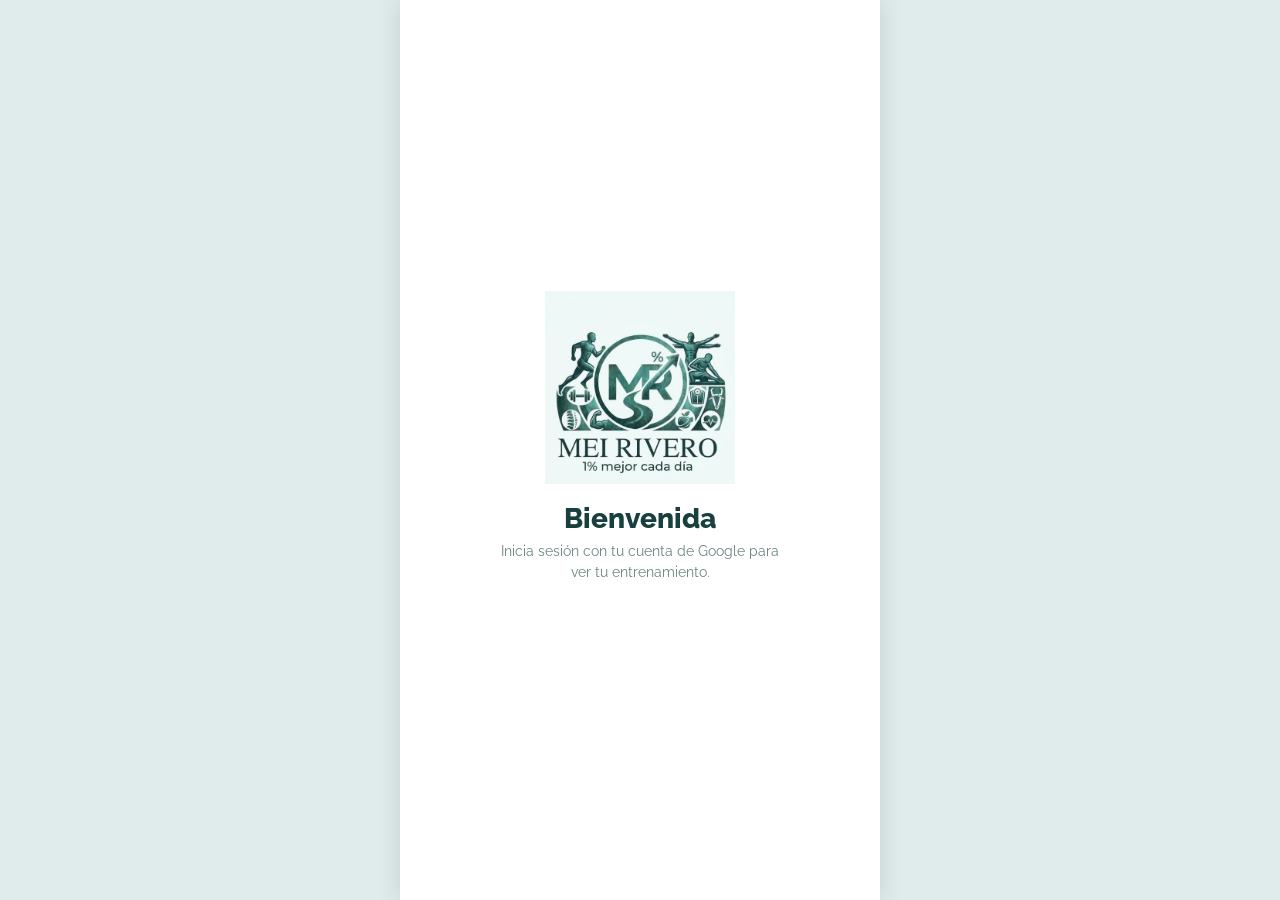
<file: index.html>
<!DOCTYPE html>
<html lang="es">
<head>
  <meta charset="UTF-8">
  <meta name="viewport" content="width=device-width, initial-scale=1, viewport-fit=cover">
  <meta name="theme-color" content="#1d4e4f">
  <title>Mei Rivero</title>
  <link rel="manifest" href="manifest.json">
  <link rel="icon" href="icons/icon-192.png">
  <link rel="apple-touch-icon" href="icons/icon-192.png">
  <link rel="preconnect" href="https://fonts.googleapis.com">
  <link rel="preconnect" href="https://fonts.gstatic.com" crossorigin>
  <link href="https://fonts.googleapis.com/css2?family=Raleway:wght@400;500;600;700;800&display=swap" rel="stylesheet">
  <link rel="stylesheet" href="style.css">
  <script src="https://accounts.google.com/gsi/client" async defer></script>
</head>
<body>
  <div id="app">

    <!-- LOGIN -->
    <section id="login-screen" class="screen login">
      <img src="assets/mei_logo.png" alt="Mei Rivero" class="login-logo">
      <h1>Bienvenida</h1>
      <p>Inicia sesión con tu cuenta de Google para ver tu entrenamiento.</p>
      <div id="g-signin"></div>
      <p id="login-error" class="error hidden"></p>
    </section>

    <!-- CARGANDO -->
    <div id="loading" class="loading hidden"><div class="spinner"></div></div>

    <!-- VISTAS -->
    <main id="app-main" class="hidden">

      <!-- HOME -->
      <section id="view-home" class="view home">
        <svg class="wave" viewBox="0 0 400 260" preserveAspectRatio="none" aria-hidden="true">
          <path d="M0 120 C 120 150, 250 60, 400 0 L400 260 L0 260 Z" fill="var(--teal)"/>
          <path d="M0 170 C 140 190, 260 110, 400 60 L400 260 L0 260 Z" fill="var(--teal-dark)" opacity=".25"/>
        </svg>
        <img src="assets/mei_logo.png" alt="Mei Rivero" class="home-logo">
        <div class="home-text">
          <h1 id="home-greeting">Hola</h1>
          <hr class="rule">
          <p id="home-intro"></p>
        </div>
      </section>

      <!-- APPS -->
      <section id="view-apps" class="view hidden">
        <h2 class="view-title">Apps</h2>
        <div class="card id-card">
          <img id="apps-photo" class="avatar" alt="Foto">
          <div>
            <p id="apps-name" class="id-name"></p>
            <p class="id-line"><svg viewBox="0 0 24 24" class="i"><path d="M22 16.9v3a2 2 0 0 1-2.2 2 19.8 19.8 0 0 1-8.6-3.1 19.5 19.5 0 0 1-6-6A19.8 19.8 0 0 1 2.100 4.200 2 2 0 0 1 4.100 2h3a2 2 0 0 1 2 1.700c.1 1 .4 1.900.7 2.800a2 2 0 0 1-.5 2.100L8.100 9.900a16 16 0 0 0 6 6l1.300-1.300a2 2 0 0 1 2.100-.4c.9.300 1.800.6 2.800.7a2 2 0 0 1 1.700 2z"/></svg><span id="apps-tel">-</span></p>
            <p class="id-line"><svg viewBox="0 0 24 24" class="i"><rect x="3" y="4" width="18" height="18" rx="2"/><path d="M16 2v4M8 2v4M3 10h18"/></svg><span id="apps-age">-</span></p>
          </div>
        </div>

        <div id="apps-grid" class="apps-grid"></div>

        <h3 class="section-title">Artículos de interés</h3>
        <div id="articles" class="articles"></div>

        <div id="socials" class="socials"></div>
      </section>

      <!-- PERFIL -->
      <section id="view-profile" class="view hidden">
        <h2 class="view-title">Perfil</h2>
        <div class="profile-head">
          <img id="profile-photo" class="avatar big" alt="Foto">
          <h3 id="profile-name"></h3>
        </div>
        <div class="card info-list" id="profile-data"></div>
        <h3 class="section-title">Mi plan</h3>
        <div class="card info-list" id="profile-plan"></div>
        <h3 class="section-title">Condiciones</h3>
        <div class="card"><p id="profile-conditions" class="conditions"></p></div>
        <button id="btn-logout" class="btn-ghost">Cerrar sesión</button>
      </section>
    </main>

    <!-- MENÚ INFERIOR -->
    <nav id="app-nav" class="nav hidden">
      <button data-tab="home" class="active">
        <svg viewBox="0 0 24 24"><path d="M3 11.500 12 4l9 7.500"/><path d="M5 10v10h5v-6h4v6h5V10"/></svg><span>Home</span>
      </button>
      <button data-tab="apps">
        <svg viewBox="0 0 24 24"><rect x="3.500" y="3.500" width="7" height="7" rx="1.500"/><rect x="13.500" y="3.500" width="7" height="7" rx="1.500"/><rect x="3.500" y="13.500" width="7" height="7" rx="1.500"/><rect x="13.500" y="13.500" width="7" height="7" rx="1.500"/></svg><span>Apps</span>
      </button>
      <button data-tab="profile">
        <svg viewBox="0 0 24 24"><circle cx="12" cy="8" r="4"/><path d="M4 21a8 8 0 0 1 16 0"/></svg><span>Perfil</span>
      </button>
    </nav>

    <!-- HOJA PARA CADA APP (Rutinas, Medidas...) -->
    <div id="sheet" class="sheet hidden" role="dialog" aria-modal="true">
      <div class="sheet-panel">
        <header>
          <h2 id="sheet-title"></h2>
          <button id="sheet-close" aria-label="Cerrar">
            <svg viewBox="0 0 24 24"><path d="M6 6l12 12M18 6L6 18"/></svg>
          </button>
        </header>
        <div id="sheet-body" class="sheet-body"></div>
      </div>
    </div>
  </div>

  <!-- Núcleo -->
  <script src="app.js"></script>
  <!-- Una línea por cada app. Para agregar una nueva: crea js/nombre.js y añade su <script> aquí -->
  <script src="js/rutinas.js"></script>
  <script src="js/alimentacion.js"></script>
  <script src="js/medidas.js"></script>
  <script src="js/atletas.js"></script>
  <script>
    if ('serviceWorker' in navigator) {
      window.addEventListener('load', () => navigator.serviceWorker.register('./sw.js').catch(console.error));
    }
  </script>
</body>
</html>
</file>
<file: style.css>
:root {
  --ink: #17403f;
  --teal-dark: #1d4e4f;
  --teal: #3f9488;
  --teal-soft: #d9ebe8;
  --mint: #eff8f7;
  --line: #dcebe8;
  --muted: #6b8583;
  --white: #fff;
  --danger: #b4423a;
  --warn: #b8860b;
  --shadow: 0 2px 10px rgba(29, 78, 79, .09);
  --nav-h: 76px;
}
* { box-sizing: border-box; -webkit-tap-highlight-color: transparent; }
html, body { margin: 0; height: 100%; background: #dfeceb; }
body { font-family: "Raleway", system-ui, -apple-system, "Segoe UI", Roboto, sans-serif; color: var(--ink); }
.hidden { display: none !important; }
button { font: inherit; color: inherit; cursor: pointer; }
svg { fill: none; stroke: currentColor; stroke-width: 1.8; stroke-linecap: round; stroke-linejoin: round; }

#app { position: relative; max-width: 480px; height: 100dvh; margin: 0 auto; background: var(--mint); overflow: hidden; box-shadow: 0 0 24px rgba(0,0,0,.12); }

/* ---------- Login ---------- */
.screen { position: absolute; inset: 0; z-index: 50; }
.login { background: var(--white); display: flex; flex-direction: column; align-items: center; justify-content: center; text-align: center; padding: 32px; }
.login-logo { width: 190px; margin-bottom: 18px; }
.login h1 { margin: 0 0 6px; font-size: 28px; font-weight: 800; }
.login p { margin: 0 0 26px; color: var(--muted); font-size: 14px; line-height: 1.5; max-width: 290px; }
.error { color: var(--danger) !important; font-weight: 600; margin: 18px 0 0 !important; }
.loading { position: absolute; inset: 0; z-index: 60; background: rgba(239,248,247,.85); display: flex; align-items: center; justify-content: center; }
.spinner { width: 38px; height: 38px; border: 4px solid var(--teal-soft); border-top-color: var(--teal); border-radius: 50%; animation: spin .8s linear infinite; }
@keyframes spin { to { transform: rotate(360deg); } }

/* ---------- Vistas ---------- */
#app-main { position: absolute; inset: 0; }
.view { position: absolute; inset: 0; overflow-y: auto; padding: calc(env(safe-area-inset-top) + 22px) 20px calc(var(--nav-h) + 40px); }
.view-title { margin: 0 0 16px; font-size: 28px; font-weight: 800; color: var(--teal-dark); }
.section-title { margin: 26px 0 12px; font-size: 16px; font-weight: 700; }
.card { background: var(--white); border-radius: 16px; box-shadow: var(--shadow); padding: 14px 16px; }

/* ---------- Home ---------- */
.home { display: flex; flex-direction: column; align-items: center; background: linear-gradient(180deg, var(--white) 55%, var(--mint)); }
.wave { position: absolute; left: 0; right: 0; bottom: 0; width: 100%; height: 38%; pointer-events: none; }
.home-logo { width: min(300px, 78%); margin-top: 8px; position: relative; }
.home-text { position: relative; align-self: stretch; margin-top: 34px; padding: 0 8px; }
.home h1 { margin: 0; font-size: 38px; line-height: 1.1; font-weight: 800; color: var(--teal-dark); overflow-wrap: anywhere; }
.rule { width: 44px; height: 3px; border: 0; border-radius: 2px; background: var(--teal); margin: 16px 0; }
#home-intro { margin: 0; font-size: 17px; line-height: 1.6; font-weight: 500; max-width: 300px; white-space: pre-line; }

/* ---------- Tarjeta de identidad ---------- */
.id-card { display: flex; align-items: center; gap: 16px; background: var(--teal-soft); box-shadow: none; padding: 16px; }
.avatar { width: 68px; height: 68px; border-radius: 50%; object-fit: cover; background: var(--white); border: 3px solid var(--white); box-shadow: var(--shadow); flex: none; }
.avatar.big { width: 118px; height: 118px; border-width: 4px; }
.id-name { margin: 0 0 6px; font-size: 19px; font-weight: 800; }
.id-line { margin: 3px 0 0; display: flex; align-items: center; gap: 8px; font-size: 14px; font-weight: 500; }
.i { width: 16px; height: 16px; color: var(--teal-dark); flex: none; }

/* ---------- Botones de apps ---------- */
.apps-grid { display: grid; grid-template-columns: 1fr 1fr; gap: 12px; margin-top: 18px; }
.app-btn { display: flex; align-items: center; gap: 12px; background: var(--white); border: 0; border-radius: 14px; box-shadow: var(--shadow); padding: 14px 12px; text-align: left; font-weight: 600; font-size: 15px; transition: transform .12s; }
.app-btn:active { transform: scale(.97); }
.app-btn svg { width: 26px; height: 26px; color: var(--teal); flex: none; }
.empty { color: var(--muted); font-size: 14px; text-align: center; padding: 22px 8px; grid-column: 1 / -1; }

/* ---------- Artículos ---------- */
.articles { display: grid; grid-template-columns: repeat(3, 1fr); gap: 10px; }
.article { display: block; text-decoration: none; color: inherit; background: var(--white); border-radius: 14px; box-shadow: var(--shadow); overflow: hidden; }
.article img { width: 100%; aspect-ratio: 1 / 1; object-fit: cover; display: block; background: var(--teal-soft); }
.article span { display: block; padding: 8px 8px 10px; font-size: 12px; font-weight: 600; line-height: 1.3; }

/* ---------- Redes ---------- */
.socials { display: flex; gap: 10px; margin-top: 22px; }
.social { flex: 1; display: flex; align-items: center; justify-content: center; gap: 7px; padding: 12px 6px; border-radius: 14px; background: var(--white); box-shadow: var(--shadow); text-decoration: none; color: var(--ink); font-size: 13px; font-weight: 600; min-width: 0; }
.social svg { width: 22px; height: 22px; color: var(--teal); flex: none; }

/* ---------- Perfil ---------- */
.profile-head { display: flex; flex-direction: column; align-items: center; margin-bottom: 20px; }
.profile-head h3 { margin: 14px 0 0; font-size: 22px; font-weight: 800; text-align: center; }
.info-list { padding: 4px 16px; }
.row { display: flex; justify-content: space-between; gap: 16px; padding: 12px 0; border-bottom: 1px solid var(--line); font-size: 14px; }
.row:last-child { border-bottom: 0; }
.row span:first-child { color: var(--muted); flex: none; }
.row span:last-child { font-weight: 600; text-align: right; overflow-wrap: anywhere; }
.chip { display: inline-block; padding: 3px 12px; border-radius: 999px; background: var(--teal-soft); color: var(--teal-dark); font-weight: 700; }
.chip.warn { background: #f7ecd0; color: var(--warn); }
.chip.danger { background: #f6dcd9; color: var(--danger); }
.conditions { margin: 0; font-size: 14px; line-height: 1.6; white-space: pre-line; }
.conditions.none { color: var(--muted); }
.btn-ghost { display: block; margin: 26px auto 0; padding: 11px 26px; border-radius: 999px; border: 1.5px solid var(--teal); background: transparent; color: var(--teal-dark); font-weight: 700; font-size: 14px; }

/* ---------- Menú inferior ---------- */
.nav { position: absolute; left: 14px; right: 14px; bottom: calc(env(safe-area-inset-bottom) + 12px); height: 64px; z-index: 40; background: var(--white); border-radius: 28px; box-shadow: 0 6px 22px rgba(29,78,79,.2); display: flex; align-items: center; justify-content: space-around; padding: 0 8px; }
.nav button { flex: 1; height: 50px; margin: 0 3px; border: 0; background: transparent; border-radius: 22px; display: flex; flex-direction: column; align-items: center; justify-content: center; gap: 2px; color: var(--ink); font-size: 11px; font-weight: 600; transition: background .2s; }
.nav button svg { width: 24px; height: 24px; }
.nav button.active { background: var(--teal-soft); color: var(--teal); }

/* ---------- Hoja de cada app ---------- */
.sheet { position: absolute; inset: 0; z-index: 70; background: rgba(23,64,63,.45); display: flex; align-items: flex-end; }
.sheet-panel { width: 100%; height: 92%; background: var(--mint); border-radius: 26px 26px 0 0; display: flex; flex-direction: column; animation: up .26s ease-out; }
@keyframes up { from { transform: translateY(40px); opacity: 0; } }
.sheet header { display: flex; align-items: center; justify-content: space-between; padding: 20px 20px 10px; }
.sheet h2 { margin: 0; font-size: 26px; font-weight: 800; color: var(--teal-dark); }
#sheet-close { width: 38px; height: 38px; border-radius: 50%; border: 0; background: var(--white); box-shadow: var(--shadow); display: flex; align-items: center; justify-content: center; }
#sheet-close svg { width: 20px; height: 20px; }
.sheet-body { flex: 1; overflow-y: auto; padding: 6px 20px calc(env(safe-area-inset-bottom) + 28px); }

/* ---------- Componentes compartidos por las apps ---------- */
.seg { display: flex; background: var(--teal-soft); border-radius: 14px; padding: 4px; margin-bottom: 14px; }
.seg button { flex: 1; border: 0; background: transparent; padding: 9px 6px; border-radius: 11px; font-size: 13px; font-weight: 700; color: var(--muted); }
.seg button.on { background: var(--white); color: var(--teal-dark); box-shadow: var(--shadow); }
select.field { width: 100%; padding: 12px 14px; border-radius: 12px; border: 1.5px solid var(--line); background: var(--white); font: inherit; font-weight: 600; color: var(--ink); margin-bottom: 14px; }
.group { margin-bottom: 12px; }
.group summary { list-style: none; display: flex; align-items: center; justify-content: space-between; padding: 14px 16px; background: var(--white); border-radius: 14px; box-shadow: var(--shadow); font-weight: 700; font-size: 14px; cursor: pointer; }
.group summary::-webkit-details-marker { display: none; }
.group summary svg { width: 18px; height: 18px; color: var(--teal); transition: transform .2s; }
.group[open] summary svg { transform: rotate(180deg); }
.group .rows { background: var(--white); border-radius: 0 0 14px 14px; padding: 2px 16px; margin-top: -6px; padding-top: 8px; }
.val { font-weight: 700; }
.delta { font-size: 12px; font-weight: 700; margin-left: 8px; }
.delta.up { color: var(--teal); }
.delta.down { color: var(--danger); }
.delta.eq { color: var(--muted); }
.date-head { display: flex; justify-content: space-between; align-items: baseline; margin: 2px 2px 12px; }
.date-head b { font-size: 18px; }
.date-head small { color: var(--muted); font-weight: 600; }

.days { display: flex; gap: 8px; overflow-x: auto; padding-bottom: 8px; margin-bottom: 8px; scrollbar-width: none; }
.days::-webkit-scrollbar { display: none; }
.days button { flex: none; padding: 9px 16px; border-radius: 999px; border: 1.5px solid var(--teal); background: var(--white); font-size: 13px; font-weight: 700; color: var(--teal-dark); }
.days button.on { background: var(--teal); color: var(--white); }
.exercise { background: var(--white); border-radius: 16px; box-shadow: var(--shadow); padding: 14px 16px; margin-bottom: 12px; }
.exercise h4 { margin: 0 0 8px; font-size: 16px; font-weight: 700; color: var(--teal-dark); }
.tags { display: flex; flex-wrap: wrap; gap: 8px; }
.tag { padding: 5px 11px; border-radius: 999px; background: var(--teal-soft); font-size: 13px; font-weight: 700; }
.tag.soft { background: var(--mint); border: 1px solid var(--line); font-weight: 600; }
.note { margin: 10px 0 0; font-size: 13px; color: var(--muted); line-height: 1.5; }
.btn-video { margin-top: 12px; border: 0; background: var(--teal); color: var(--white); padding: 9px 16px; border-radius: 12px; font-weight: 700; font-size: 13px; }
.soon { text-align: center; padding: 60px 20px; color: var(--muted); }
.soon svg { width: 54px; height: 54px; color: var(--teal); margin-bottom: 12px; }
.soon h3 { color: var(--ink); margin: 0 0 6px; }
.pdf-frame { width: 100%; flex: 1; min-height: 420px; border: 0; border-radius: 14px; background: var(--white); box-shadow: var(--shadow); }
.btn-main { display: block; text-align: center; text-decoration: none; margin-top: 12px; padding: 12px; border-radius: 14px; background: var(--teal); color: var(--white); font-weight: 700; font-size: 14px; }

.overlay { position: absolute; inset: 0; z-index: 90; background: rgba(10,30,30,.8); display: flex; align-items: center; justify-content: center; padding: 16px; }
.overlay .box { width: 100%; background: var(--white); border-radius: 18px; padding: 12px; }
.overlay .box h4 { margin: 4px 4px 10px; }
.overlay iframe { width: 100%; aspect-ratio: 16 / 9; border: 0; border-radius: 12px; }
.overlay .btn-ghost { margin-top: 12px; }

@media (prefers-reduced-motion: reduce) { * { animation: none !important; transition: none !important; } }
</file>
